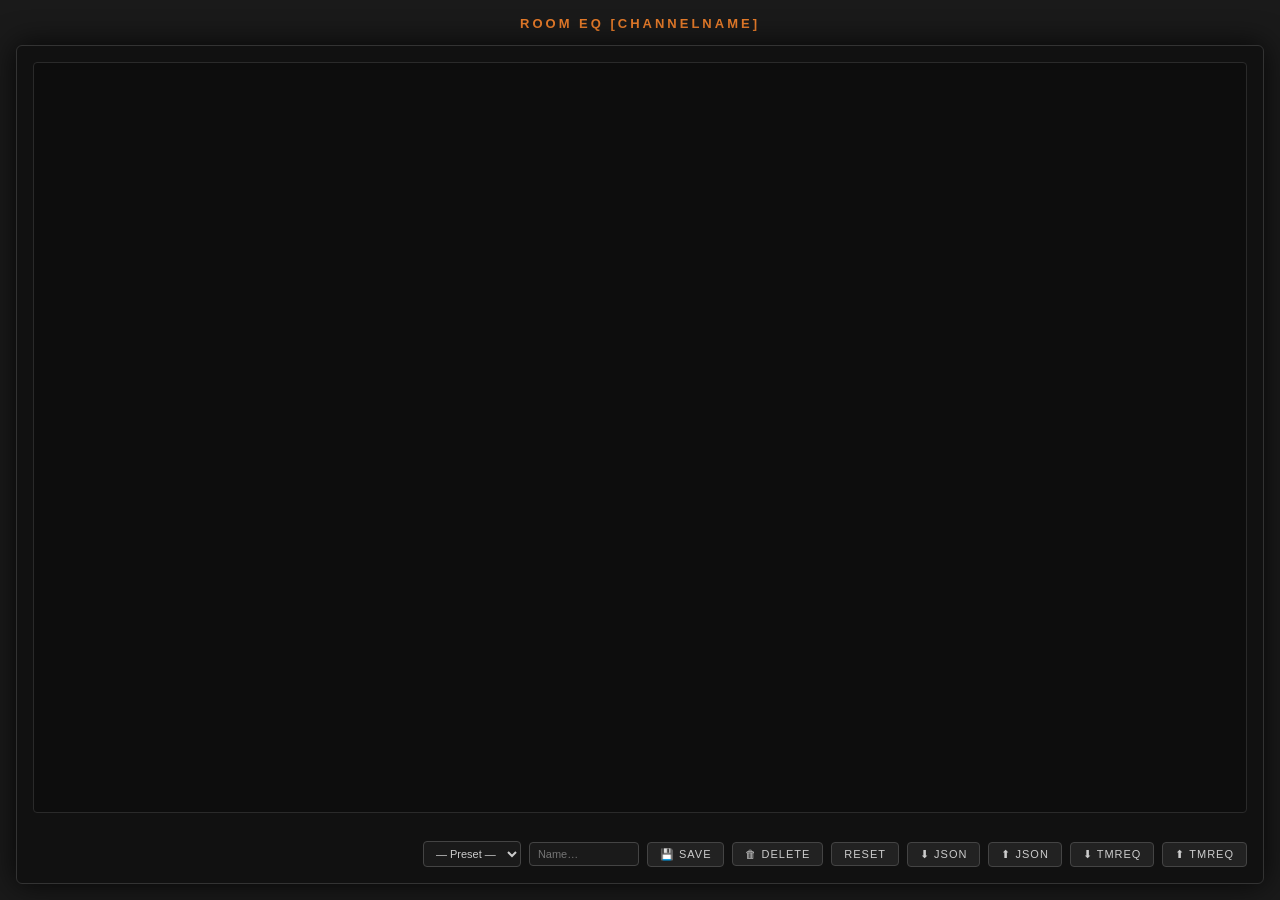
<file: roomEq.html>
<!DOCTYPE html>
<html lang="en">
<head>
<meta charset="UTF-8"/>
<meta name="viewport" content="width=device-width, initial-scale=1.0"/>
<title>Room EQ</title>
<link rel="stylesheet" href="css/button.css">
<link rel="stylesheet" href="css/roomEq.css">
</head>
<body>

<h1>Room EQ [ChannelName]</h1>

<div class="eq-container">
  <canvas id="eqCanvas"></canvas>
  <div class="bands" id="bandsContainer"></div>
  <div class="toolbar">
    <div class="toolbar-left">
      <span id="bypassBtnSlot"></span>
      <div id="stereoControls" class="stereo-controls" hidden>
        <span id="sideLBtnSlot"></span>
        <span id="linkBtnSlot"></span>
        <span id="sideRBtnSlot"></span>
      </div>
      <div class="extra-knobs" id="extraKnobContainer"></div>
    </div>
    <div class="toolbar-right">
      <select class="preset-select" id="presetSelect">
        <option value="">— Preset —</option>
      </select>
      <input class="preset-name-input" id="presetName" type="text" placeholder="Name…"/>
      <button onclick="savePreset()">💾 Save</button>
      <button onclick="deletePreset()">🗑 Delete</button>
      <button onclick="resetEQ()">Reset</button>
      <button onclick="exportJSON()">⬇ JSON</button>
      <button onclick="document.getElementById('importFileInput').click()">⬆ JSON</button>
      <button onclick="exportTmreq()">⬇ tmreq</button>
      <button onclick="document.getElementById('importTmreqInput').click()">⬆ tmreq</button>
      <input type="file" id="importFileInput"   accept=".json"  onchange="importJSON(event)"/>
      <input type="file" id="importTmreqInput"  accept=".tmreq" onchange="importTmreq(event)"/>
    </div>
  </div>
</div>
<div class="tooltip" id="tooltip"></div>
<script type="module" src="js/roomEq.js"></script>
</body>
</html>
</file>
<file: css/button.css>
/*
 * button.css — shared styles for the Button component (js/button.js).
 *
 * Tokens are read from the surrounding context with sensible fallbacks so the
 * component renders identically whether it's used in the main app or in a
 * standalone page like roomEq.html.
 */

.btn {
	background: var(--clr-bg-btn, #222);
	color: var(--clr-text-primary, #ccc);
	border: 1px solid var(--clr-border-strong, #444);
	border-radius: 4px;
	padding: 5px 12px;
	font-size: 11px;
	cursor: pointer;
	letter-spacing: 1px;
	text-transform: uppercase;
	transition: background-color .15s, color .15s, border-color .15s;
	font-family: inherit;
	line-height: 1.2;
}

.btn:hover {
	background: var(--clr-accent, #e87c2a);
	color:      var(--clr-text-dark, #111);
	border-color: var(--clr-accent, #e87c2a);
}

/* ------------------------------------------------------------------------ */
/* Bypass (On/Off): orange when on, dark when off                            */
/* ------------------------------------------------------------------------ */
.btn-bypass {
	min-width: 52px;
}

.btn-bypass.state-on {
	background:   var(--clr-accent, #e87c2a);
	color:        var(--clr-text-dark, #111);
	border-color: var(--clr-accent, #e87c2a);
}
.btn-bypass.state-on:hover {
	background:   var(--clr-accent-bright, #ff9940);
	border-color: var(--clr-accent-bright, #ff9940);
}

.btn-bypass.state-off {
	background:   var(--clr-bg-btn, #222);
	color:        var(--clr-text-off, #555);
	border-color: var(--clr-border-mid, #333);
}
.btn-bypass.state-off:hover {
	background:   var(--clr-border-mid, #333);
	color:        var(--clr-text-dim, #888);
	border-color: var(--clr-border-strong, #444);
}

/* ------------------------------------------------------------------------ */
/* Toggle: generic on/off (used for misc toggle controls)                    */
/* ------------------------------------------------------------------------ */
.btn-toggle {
	background:   var(--clr-bg-btn, #222);
	color:        var(--clr-text-off, #555);
	border-color: var(--clr-border-mid, #333);
}
.btn-toggle.is-active {
	background:   var(--clr-accent, #e87c2a);
	color:        var(--clr-text-dark, #111);
	border-color: var(--clr-accent, #e87c2a);
}
.btn-toggle:not(.is-active):hover {
	background:   rgba(232, 124, 42, 0.15);
	border-color: var(--clr-accent, #e87c2a);
	color:        var(--clr-accent, #e87c2a);
}
.btn-toggle.is-active:hover {
	background:   var(--clr-accent-bright, #ff9940);
	border-color: var(--clr-accent-bright, #ff9940);
}

/* ------------------------------------------------------------------------ */
/* Side L / R: stereo channel selectors                                      */
/* ------------------------------------------------------------------------ */
.btn-side {
	min-width: 52px;
	background:   var(--clr-bg-btn, #222);
	color:        var(--clr-text-off, #555);
	border:       1px solid var(--clr-border-mid, #333);
}
.btn-side.side-l.active {
	background:   var(--clr-left, #e87c2a);
	color:        var(--clr-text-dark, #111);
	border-color: var(--clr-left, #e87c2a);
}
.btn-side.side-r.active {
	background:   var(--clr-right, #00ccee);
	color:        var(--clr-text-dark, #111);
	border-color: var(--clr-right, #00ccee);
}
.btn-side:not(.active):hover {
	border-color: var(--clr-border-hover, #555);
	color:        var(--clr-text-primary, #ccc);
}
.btn-side.side-r:not(.active):hover {
	background:   var(--clr-right, #00ccee);
	color:        var(--clr-text-dark, #111);
	border-color: var(--clr-right, #00ccee);
}

/* ------------------------------------------------------------------------ */
/* Link: stereo link toggle                                                  */
/* ------------------------------------------------------------------------ */
.btn-link {
	background:   var(--clr-bg-btn, #222);
	border:       1px solid var(--clr-border-mid, #333);
	border-radius: 4px;
	padding: 5px 8px;
	font-size: 13px;
	line-height: 1;
}
.btn-link.linked {
	background:   var(--clr-link, #44dd88);
	color:        var(--clr-text-dark, #111);
	border-color: var(--clr-link, #44dd88);
}
.btn-link.linked:hover {
	background:   var(--clr-link-bright, #88ffbb);
	border-color: var(--clr-link-bright, #88ffbb);
}
.btn-link:not(.linked):hover {
	background:   rgba(68, 221, 136, 0.15);
	border-color: var(--clr-link, #44dd88);
	color:        var(--clr-link, #44dd88);
}

/* ------------------------------------------------------------------------ */
/* Channel strip: compact buttons (M/S/R/P, settings toggles)               */
/* ------------------------------------------------------------------------ */
.btn-channel {
	padding: 2px 4px;
	font-size: 10px;
	letter-spacing: 0;
	text-transform: lowercase;
	border-radius: 3px;
	min-width: 0;
}
</file>
<file: css/roomEq.css>
/* --- Color Tokens --- */
:root {
  --clr-accent:        #e87c2a;
  --clr-accent-bright: #ff9940;
  --clr-accent-dim:    #b85c14;
  --clr-accent-bg:     #1f1810;  /* active band background */

  --clr-bg-page:       #1a1a1a;
  --clr-bg-container:  #111;
  --clr-bg-canvas:     #0d0d0d;
  --clr-bg-band:       #181818;
  --clr-bg-btn:        #222;

  --clr-border-strong: #444;
  --clr-border-mid:    #333;
  --clr-border-subtle: #2a2a2a;
  --clr-border-hover:  #555;

  --clr-text-primary:  #ccc;
  --clr-text-muted:    #aaa;
  --clr-text-dim:      #888;
  --clr-text-faint:    #666;
  --clr-text-off:      #555;
  --clr-text-dark:     #111;
  --clr-canvas-grid-zero:   #2e2e2e;  /* 0 dB line */
  --clr-canvas-grid-normal: #191919;  /* other grid lines */
  --clr-canvas-grid-label:  #333;     /* grid text */
  --clr-canvas-band-curve:  rgba(180,100,30,0.2);   /* individual band curves */
  --clr-canvas-fill-top:    rgba(232,124,42,0.3);   /* combined curve fill gradient top */
  --clr-canvas-fill-bot:    rgba(232,124,42,0.02);  /* combined curve fill gradient bottom */
  --clr-canvas-bypassed:    rgba(80,80,80,0.1);     /* bypassed fill */
  --clr-canvas-bypassed-stroke: #444;               /* bypassed curve stroke */
  --clr-canvas-node-ring-active:   rgba(232,124,42,0.55);
  --clr-canvas-node-ring-inactive: rgba(232,124,42,0.15);

  --clr-knob-track:        #333;
  --clr-knob-accent:       var(--clr-accent);
  --clr-knob-accent-bright:var(--clr-accent-bright);
  --clr-knob-value:        var(--clr-text-muted);

  /* Stereo channel colors */
  --clr-left:              var(--clr-accent);
  --clr-left-bright:       var(--clr-accent-bright);
  --clr-right:             #00ccee;
  --clr-right-bright:      #44eeff;
  --clr-link:              #44dd88;
  --clr-link-bright:       #88ffbb;
}

* { margin:0; padding:0; box-sizing:border-box; }

body {
  background:var(--clr-bg-page);
  color:var(--clr-text-primary);
  font-family:'Segoe UI',Arial,sans-serif;
  display:flex;
  flex-direction:column;
  align-items:center;
  height:100vh;
  padding:16px;
  user-select:none;
}

h1 {
  font-size:13px;
  letter-spacing:3px;
  text-transform:uppercase;
  color:var(--clr-accent);
  margin-bottom:14px;
}

.eq-container {
  background:var(--clr-bg-container);
  border:1px solid var(--clr-border-mid);
  border-radius:6px;
  padding:16px;
  width:100%;
  box-shadow:0 0 30px rgba(0,0,0,0.8);
  /* Fill remaining vertical space; canvas stretches, toolbar/bands stay anchored. */
  flex:1 1 auto;
  min-height:0;
  display:flex;
  flex-direction:column;
}

#eqCanvas {
  width:100%;
  flex:1 1 auto;
  min-height:120px;
  background:var(--clr-bg-canvas);
  border:1px solid var(--clr-border-subtle);
  border-radius:4px;
  cursor:crosshair;
  display:block;
}

.bands {
  display:flex;
  justify-content:space-between;
  margin-top:14px;
  gap:6px;
}

.band {
  display:flex;
  flex-direction:column;
  align-items:center;
  flex:1;
  background:var(--clr-bg-band);
  border:1px solid var(--clr-border-subtle);
  border-radius:4px;
  padding:8px 4px 6px;
  gap:5px;
  transition:border-color .2s;
  min-width:0;
}
.band:hover  { border-color:var(--clr-border-hover); }
.band.active { border-color:var(--clr-accent); background:var(--clr-accent-bg); }

.band-label {
  font-size:10px;
  color:var(--clr-accent);
  letter-spacing:1px;
  font-weight:bold;
}
.band.side-r    .band-label { color: var(--clr-right); }
.band.side-link .band-label { color: var(--clr-link); }

.knob-container {
  display:flex;
  flex-direction:column;
  align-items:center;
  width:100%;
  gap:1px;
}
.knob-label {
  font-size:9px;
  color:var(--clr-text-faint);
  letter-spacing:.5px;
  text-transform:uppercase;
}
canvas.knob { cursor:ns-resize; display:block; }
.knob-value {
  font-size:9px;
  color:var(--clr-text-muted);
  min-height:12px;
  text-align:center;
}

.filter-select {
  width:100%;
  background:var(--clr-bg-container);
  color:var(--clr-text-primary);
  border:1px solid var(--clr-border-mid);
  border-radius:3px;
  padding:2px 2px;
  font-size:9px;
  outline:none;
  cursor:pointer;
  text-align:center;
}
.filter-select:focus { outline: none; }

.toolbar {
  display:flex;
  align-items:center;
  gap:8px;
  margin-top:14px;
  flex-wrap:wrap;
}
.toolbar-left  { display:flex; align-items:center; gap:12px; }

.extra-knobs {
  display:flex;
  gap:10px;
  padding-left:12px;
  border-left:1px solid var(--clr-border-subtle);
}
.toolbar-right {
  display:flex;
  align-items:center;
  gap:8px;
  margin-left:auto;
  flex-wrap:wrap;
}

button {
  background:var(--clr-bg-btn);
  color:var(--clr-text-primary);
  border:1px solid var(--clr-border-strong);
  border-radius:4px;
  padding:5px 12px;
  font-size:11px;
  cursor:pointer;
  letter-spacing:1px;
  text-transform:uppercase;
  transition:all .15s;
}
button:hover { background:var(--clr-accent); color:var(--clr-text-dark); border-color:var(--clr-accent); }

/* Bypass / Side / Link button styles moved to css/button.css (used by js/button.js). */

.preset-select, .preset-name-input {
  background:var(--clr-bg-page);
  color:var(--clr-text-primary);
  border:1px solid var(--clr-border-strong);
  border-radius:4px;
  padding:5px 8px;
  font-size:11px;
  outline:none;
}
.preset-select option { background:var(--clr-bg-page); }
.preset-name-input { width:110px; }
.preset-name-input:focus { border-color:var(--clr-accent); }

#importFileInput, #importTmreqInput { display:none; }

/* Stereo L/R/Link controls */
.stereo-controls:not([hidden]) {
  display: flex;
  align-items: center;
  gap: 4px;
  padding-left: 10px;
}

/* Stereo extra-knob groups */
.extra-group {
  display: flex;
  align-items: center;
  gap: 4px;
}
.extra-group-label {
  font-size: 9px;
  color: var(--clr-text-muted);
  text-transform: uppercase;
  letter-spacing: .5px;
  white-space: pre-line;
  text-align: right;
  max-width: 52px;
}
.extra-knob-pair {
  display: flex;
  gap: 2px;
}

.tooltip {
  position:fixed;
  background:var(--clr-bg-btn);
  border:1px solid var(--clr-accent);
  color:var(--clr-accent);
  padding:3px 8px;
  font-size:11px;
  border-radius:3px;
  pointer-events:none;
  display:none;
  z-index:999;
}
</file>
